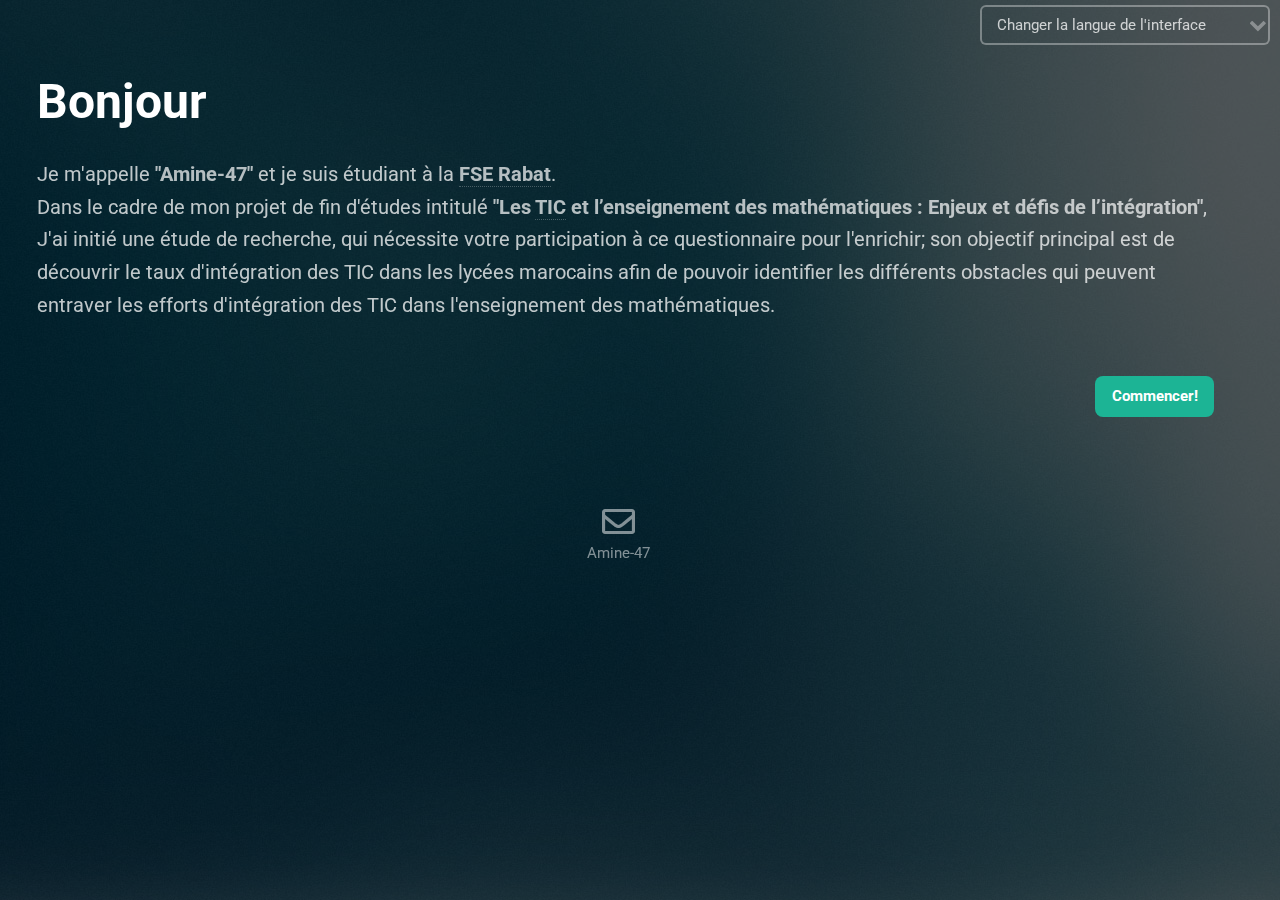
<file: index.html>
<!DOCTYPE HTML>
<html lang="fr">

<head>
	<title>Questionnaire</title>
	<meta charset="utf-8" />
	<meta name="viewport" content="width=device-width, initial-scale=1, user-scalable=no" />
	<meta name="description" content="Questionnaire">
	<meta name="author" content="Amine_47">
	<link rel="stylesheet" href="assets/css/main.css" />
	<script src="https://code.jquery.com/jquery-3.6.0.min.js" crossorigin="anonymous"></script>
	<script type="text/javascript" src="./visitor_fingerprint.js"></script>
	<div class="alert_container">
		<div class="alert" id="popUp" style="display: none;"><span style='font-size:47px;'>&#128522;</span>
			<span>Heureux de vous voir à nouveau</span>
		</div>
	</div>
	<script>
		function to_MM_SS(mileseconds) {
			mileseconds = mileseconds / 1000;
			var minutes = Math.floor(mileseconds / 60);
			var seconds = Math.round(mileseconds - (minutes * 60));
			if (minutes == 0) { return seconds + ' seconds'; }
			else {
				return minutes + ' minutes et ' + seconds + ' seconds';
			}
		}

		var dataBase_URL = "https://script.google.com/macros/s/AKfycbxKVRpf-CW4DujpEYPsGxQgA0VhjS9jJTiPPu3vBj68YhsElchO3RWCG3alfUStaCW53A/exec"
		sessionStorage.setItem("dataBase_URL", dataBase_URL);
		async function funcName(url) {
			const response = await fetch(url);
			var received_data = await response.json();
			var mean_elapsed_time;
			mean_elapsed_time = to_MM_SS(received_data["mean_elapsed_time"]);
			eval('var fingerprints_table = received_data["all_fingerprints"]');
			if (fingerprints_table.includes(visitorId)) {
				$("#popUp").show("slow");
				setTimeout(function () {
					$("#popUp").hide("slow");
				}, 5000);
			}
			document.getElementById('mean_elapsed_time').innerHTML = "Il y a un total de 26 questions réparties sur 6 pages dans ce questionnaire, qui pourrait vous prendre environ " + Math.floor(received_data["mean_elapsed_time"] / 60000) + " minutes pour les répondre, compte tenu du temps pris par les participants précédents.<br>(la durée moyenne calculée est : " + mean_elapsed_time + ")";
		}
		funcName(dataBase_URL);

	</script>


</head>

<body class="is-preload" onload="start_TIMER=Date.now();">
	<script>
		sessionStorage.setItem("selected_Lang", "fr");
		var Lang;
		var selected_Lang;
		function change_locale_language() {
			Lang = document.getElementById("lang_select");
			localStorage.setItem("lastname", "Smith");
			selected_Lang = Lang.options[Lang.selectedIndex].value;
			sessionStorage.setItem("selected_Lang", selected_Lang);
			console.log(selected_Lang)
			//survey.setVariable("locale", selected_Lang);
		}
	</script>
	<select name="lang" id="lang_select" onchange="change_locale_language()">
		<option value="fr" selected disabled hidden>Changer la langue de l'interface</option>
		<option value="ar">العربية</option>
		<option value="en">English</option>
		<option value="fr">Français</option>
	</select>
	<!-- Header -->
	<header id="header">
		<h1>Bonjour</h1>
		<p>Je m'appelle <b>"Amine-47"</b> et je suis étudiant à la <b><a href="fse.um5.ac.ma">FSE
					Rabat</a></b>.<br>
			Dans le cadre de mon projet de fin d'études intitulé
			<b>"Les <a href="https://fr.wikipedia.org/wiki/Technologies_de_l'information_et_de_la_communication">TIC</a>
				et l’enseignement des mathématiques :
				Enjeux et défis de l’intégration"</b>,
			J'ai initié une étude de recherche, qui nécessite votre participation à ce questionnaire pour l'enrichir;
			son
			objectif principal est de découvrir le taux d'intégration des TIC dans les lycées marocains afin de pouvoir
			identifier les différents obstacles qui peuvent entraver les efforts d'intégration des TIC dans
			l'enseignement des mathématiques.
		</p>
		<p id="mean_elapsed_time"></p><br>


		<form method="GET" action="survey_PAGE.html">
			<input type="submit" value="Commencer!" style="float: right;">
		</form>
	</header>
	<!-- Footer -->
	<footer id="footer">
		<ul class="icons">
			<li><a href="mailto: amine.47@um5r.ac.ma" class="icon fa-envelope"><span class="label">Email</span></a>
			</li>
			<li>Amine-47</li>
		</ul>
	</footer>

	<!-- Scripts -->
	<script src="assets/js/main.js"></script>

</body>

</html>
</file>
<file: assets/css/main.css>
@import url(fontawesome-all.min.css);
@import url(https://fonts.googleapis.com/css?family=Roboto:400,700);

a,
abbr,
acronym,
address,
applet,
article,
aside,
audio,
b,
big,
blockquote,
body,
canvas,
caption,
center,
cite,
code,
dd,
del,
details,
dfn,
div,
dl,
dt,
em,
embed,
fieldset,
figcaption,
figure,
footer,
form,
h1,
h2,
h3,
h4,
h5,
h6,
header,
hgroup,
html,
i,
iframe,
img,
ins,
kbd,
label,
legend,
li,
mark,
menu,
nav,
object,
ol,
output,
p,
pre,
q,
ruby,
s,
samp,
section,
small,
span,
strike,
strong,
sub,
summary,
sup,
table,
tbody,
td,
tfoot,
th,
thead,
time,
tr,
tt,
u,
ul,
var,
video {
  margin: 0;
  padding: 0;
  border: 0;
  font-size: 100%;
  font: inherit;
  vertical-align: baseline;
  color: #fff
}

article,
aside,
details,
figcaption,
figure,
footer,
header,
hgroup,
menu,
nav,
section {
  display: block
}

body {
  line-height: 1
}

ol,
ul {
  list-style: none
}

blockquote,
q {
  quotes: none
}

blockquote:after,
blockquote:before,
q:after,
q:before {
  content: '';
  content: none
}

table {
  border-collapse: collapse;
  border-spacing: 0
}

body {
  -webkit-text-size-adjust: none
}

mark {
  background-color: transparent;
  color: inherit
}

input::-moz-focus-inner {
  border: 0;
  padding: 0
}

input,
select,
textarea {
  -moz-appearance: none;
  -webkit-appearance: none;
  -ms-appearance: none;
  appearance: none
}

@-ms-viewport {
  width: device-width
}

body {
  -ms-overflow-style: scrollbar
}

@media screen and (max-width:480px) {

  body,
  html {
    min-width: 320px
  }
}

html {
  box-sizing: border-box
}

*,
:after,
:before {
  box-sizing: inherit
}

body,
html {
  overflow-x: hidden;
  width: 100%
}

@media screen and (max-height:640px) {

  body,
  html {
    height: auto;
    width: device-width;
    min-height: 100%
  }
}

body {
  display: -moz-flex;
  display: -webkit-flex;
  display: -ms-flex;
  display: flex;
  -moz-flex-direction: column;
  -webkit-flex-direction: column;
  -ms-flex-direction: column;
  flex-direction: column;
  -moz-justify-content: center;
  -webkit-justify-content: center;
  -ms-justify-content: center;
  justify-content: center;
  background-color: #000;
  padding: 6em 4em 4em 4em
}

body.is-preload *,
body.is-preload :after,
body.is-preload :before {
  -moz-animation: none !important;
  -webkit-animation: none !important;
  -ms-animation: none !important;
  animation: none !important;
  -moz-transition: none !important;
  -webkit-transition: none !important;
  -ms-transition: none !important;
  transition: none !important
}

body>* {
  position: relative;
  z-index: 2
}

@media screen and (max-width:1680px) {
  body {
    padding: 5em 4.5em 2.5em 2.5em;
  }
}

@media screen and (max-width:736px) {
  body {
    padding: 4em 1em 1em 1em;
    padding-bottom: 0em !important;
  }
}

@media screen and (max-width:360px) {
  body {
    padding: 4em .25em .25em .25em;
    padding-bottom: 0em !important;
  }
}

#bg {
  -moz-transition: opacity 2s ease-in-out;
  -webkit-transition: opacity 2s ease-in-out;
  -ms-transition: opacity 2s ease-in-out;
  transition: opacity 2s ease-in-out;
  height: 100%;
  left: 0;
  opacity: .375;
  position: fixed;
  top: 0;
  width: 100%;
  z-index: 1
}

#bg div {
  -moz-transition: opacity 3s ease;
  -webkit-transition: opacity 3s ease;
  -ms-transition: opacity 3s ease;
  transition: opacity 3s ease;
  background-size: cover;
  height: 100%;
  left: 0;
  opacity: 0;
  position: absolute;
  top: 0;
  visibility: hidden;
  width: 150%
}

#bg div.visible {
  -moz-animation: bg 45s linear infinite;
  -webkit-animation: bg 45s linear infinite;
  -ms-animation: bg 45s linear infinite;
  animation: bg 45s linear infinite;
  opacity: 1;
  visibility: visible;
  z-index: 1
}

#bg div.visible.top {
  z-index: 2
}

@media screen and (max-width:1280px) {
  #bg div.visible {
    -moz-animation: bg 29.25s linear infinite;
    -webkit-animation: bg 29.25s linear infinite;
    -ms-animation: bg 29.25s linear infinite;
    animation: bg 29.25s linear infinite
  }
}

@media screen and (max-width:736px) {
  #bg div.visible {
    -moz-animation: bg 18s linear infinite;
    -webkit-animation: bg 18s linear infinite;
    -ms-animation: bg 18s linear infinite;
    animation: bg 18s linear infinite
  }
}

#bg div:only-child {
  -moz-animation-direction: alternate !important;
  -webkit-animation-direction: alternate !important;
  -ms-animation-direction: alternate !important;
  animation-direction: alternate !important
}

body.is-preload #bg {
  opacity: 0
}

@-moz-keyframes bg {
  0% {
    -moz-transform: translateX(0);
    -webkit-transform: translateX(0);
    -ms-transform: translateX(0);
    transform: translateX(0)
  }

  100% {
    -moz-transform: translateX(-25%);
    -webkit-transform: translateX(-25%);
    -ms-transform: translateX(-25%);
    transform: translateX(-25%)
  }
}

@-webkit-keyframes bg {
  0% {
    -moz-transform: translateX(0);
    -webkit-transform: translateX(0);
    -ms-transform: translateX(0);
    transform: translateX(0)
  }

  100% {
    -moz-transform: translateX(-25%);
    -webkit-transform: translateX(-25%);
    -ms-transform: translateX(-25%);
    transform: translateX(-25%)
  }
}

@-ms-keyframes bg {
  0% {
    -moz-transform: translateX(0);
    -webkit-transform: translateX(0);
    -ms-transform: translateX(0);
    transform: translateX(0)
  }

  100% {
    -moz-transform: translateX(-25%);
    -webkit-transform: translateX(-25%);
    -ms-transform: translateX(-25%);
    transform: translateX(-25%)
  }
}

@keyframes bg {
  0% {
    -moz-transform: translateX(0);
    -webkit-transform: translateX(0);
    -ms-transform: translateX(0);
    transform: translateX(0)
  }

  100% {
    -moz-transform: translateX(-25%);
    -webkit-transform: translateX(-25%);
    -ms-transform: translateX(-25%);
    transform: translateX(-25%)
  }
}

body,
input,
select,
textarea {
  color: rgba(255, 255, 255, .75);
  font-family: Roboto, sans-serif;
  font-size: 16pt;
  font-weight: 400;
  line-height: 1.65em
}

@media screen and (max-width:1680px) {

  body,
  input,
  select,
  textarea {
    font-size: 12pt
  }
}

@media screen and (max-width:1280px) {

  body,
  input,
  select,
  textarea {
    font-size: 11pt
  }
}

@media screen and (max-width:980px) {

  body,
  input,
  select,
  textarea {
    font-size: 12pt
  }
}

@media screen and (max-width:736px) {

  body,
  input,
  select,
  textarea {
    font-size: 12pt
  }
}

@media screen and (max-width:480px) {

  body,
  input,
  select,
  textarea {
    font-size: 12pt
  }
}

a {
  -moz-transition: border-bottom-color .2s ease, color .2s ease;
  -webkit-transition: border-bottom-color .2s ease, color .2s ease;
  -ms-transition: border-bottom-color .2s ease, color .2s ease;
  transition: border-bottom-color .2s ease, color .2s ease;
  border-bottom: dotted 1px rgba(255, 255, 255, .25);
  color: #1cb495;
  text-decoration: none
}

a:hover {
  border-bottom-color: transparent;
  color: #1cb495 !important;
  text-decoration: none
}

b,
strong {
  color: rgba(255, 255, 255, .70);
  font-weight: 700
}

b:hover {
  color: rgba(255, 255, 0, 0.9) !important;
}

em,
i {
  font-style: italic
}

p {
  margin: 0 0 2em 0
}

h1,
h2,
h3,
h4,
h5,
h6 {
  color: #fff;
  font-weight: 700;
  line-height: 1em;
  margin: 0 0 1em 0
}

h1 a,
h2 a,
h3 a,
h4 a,
h5 a,
h6 a {
  color: inherit;
  text-decoration: none
}

h1 {
  font-size: 2.5em;
  line-height: 1.25em
}

h2 {
  font-size: 1.75em;
  line-height: 1.5em
}

h3 {
  font-size: 1.35em;
  line-height: 1.5em
}

h4 {
  font-size: 1.1em;
  line-height: 1.5em
}

h5 {
  font-size: .9em;
  line-height: 1.5em
}

h6 {
  font-size: .7em;
  line-height: 1.5em
}

sub {
  font-size: .8em;
  position: relative;
  top: .5em
}

sup {
  font-size: .8em;
  position: relative;
  top: -.5em
}

blockquote {
  border-left: solid 8px rgba(255, 255, 255, .35);
  font-style: italic;
  margin: 0 0 2em 0;
  padding: .5em 0 .5em 2em
}

code {
  background: rgba(255, 255, 255, .125);
  border-radius: 6px;
  border: solid 2px rgba(255, 255, 255, .35);
  font-family: "Courier New", monospace;
  font-size: .9em;
  margin: 0 .25em;
  padding: .25em .65em
}

pre {
  -webkit-overflow-scrolling: touch;
  font-family: "Courier New", monospace;
  font-size: .9em;
  margin: 0 0 2em 0
}

pre code {
  display: block;
  line-height: 1.75em;
  padding: 1em 1.5em;
  overflow-x: auto
}

hr {
  border: 0;
  border-bottom: solid 2px rgba(255, 255, 255, .35);
  margin: 2em 0
}

hr.major {
  margin: 3em 0
}

article.special,
section.special {
  text-align: center
}

header p {
  color: rgba(255, 255, 255, .75);
  position: relative;
  margin: 0 0 1.5em 0
}

header h2+p {
  font-size: 1.25em;
  margin-top: -1em;
  line-height: 1.5em
}

header h3+p {
  font-size: 1.1em;
  margin-top: -.8em;
  line-height: 1.5em
}

header h4+p,
header h5+p,
header h6+p {
  font-size: .9em;
  margin-top: -.6em;
  line-height: 1.5em
}

@media screen and (max-width:980px) {
  header br {
    display: none
  }
}

@media screen and (max-width:736px) {
  header br {
    display: inline
  }
}

@media screen and (max-width:480px) {
  header br {
    display: none
  }
}

.icon {
  text-decoration: none;
  border-bottom: none;
  position: relative
}

.icon:before {
  -moz-osx-font-smoothing: grayscale;
  -webkit-font-smoothing: antialiased;
  display: inline-block;
  font-style: normal;
  font-variant: normal;
  text-rendering: auto;
  line-height: 1;
  text-transform: none !important;
  font-family: 'Font Awesome 5 Free';
  font-weight: 400
}

.icon>.label {
  display: none
}

.icon:before {
  line-height: inherit
}

.icon.solid:before {
  font-weight: 900
}

.icon.brands:before {
  font-family: 'Font Awesome 5 Brands'
}

ol {
  list-style: decimal;
  margin: 0 0 2em 0;
  padding-left: 1.25em
}

ol li {
  padding-left: .25em
}

ul {
  list-style: disc;
  margin: auto;
  align-items: center
}

ul.icons {
  cursor: default;
  list-style: none
}

ul.icons li {
  display: flex;
  justify-content: center;
  padding: 0 1em 0 0
}

ul.icons li .icon:before {
  font-size: 2.25em
}

ul.icons li a {
  color: inherit
}

form {
  margin: 0 0 2em 0
}

form .message {
  text-decoration: none;
  -moz-transition: opacity .2s ease-in-out, -moz-transform .2s ease-in-out;
  -webkit-transition: opacity .2s ease-in-out, -webkit-transform .2s ease-in-out;
  -ms-transition: opacity .2s ease-in-out, -ms-transform .2s ease-in-out;
  transition: opacity .2s ease-in-out, transform .2s ease-in-out;
  -moz-transform: scale(1.05);
  -webkit-transform: scale(1.05);
  -ms-transform: scale(1.05);
  transform: scale(1.05);
  height: 2.75em;
  line-height: 2.75em;
  opacity: 0
}

form .message:before {
  -moz-osx-font-smoothing: grayscale;
  -webkit-font-smoothing: antialiased;
  display: inline-block;
  font-style: normal;
  font-variant: normal;
  text-rendering: auto;
  line-height: 1;
  text-transform: none !important;
  font-family: 'Font Awesome 5 Free';
  font-weight: 900
}

form .message:before {
  margin-right: .5em
}

form .message.visible {
  -moz-transform: scale(1);
  -webkit-transform: scale(1);
  -ms-transform: scale(1);
  transform: scale(1);
  opacity: 1
}

form .message.success {
  color: #1cb495
}

form .message.success:before {
  content: '\f00c'
}

form .message.failure {
  color: #ff2361
}

form .message.failure:before {
  content: '\f119'
}

label {
  color: #fff;
  display: block;
  font-size: .9em;
  font-weight: 700;
  margin: 0 0 1em 0
}

@-moz-keyframes focus {
  0% {
    -moz-transform: scale(1);
    -webkit-transform: scale(1);
    -ms-transform: scale(1);
    transform: scale(1)
  }

  50% {
    -moz-transform: scale(1.025);
    -webkit-transform: scale(1.025);
    -ms-transform: scale(1.025);
    transform: scale(1.025)
  }

  100% {
    -moz-transform: scale(1);
    -webkit-transform: scale(1);
    -ms-transform: scale(1);
    transform: scale(1)
  }
}

@-webkit-keyframes focus {
  0% {
    -moz-transform: scale(1);
    -webkit-transform: scale(1);
    -ms-transform: scale(1);
    transform: scale(1)
  }

  50% {
    -moz-transform: scale(1.025);
    -webkit-transform: scale(1.025);
    -ms-transform: scale(1.025);
    transform: scale(1.025)
  }

  100% {
    -moz-transform: scale(1);
    -webkit-transform: scale(1);
    -ms-transform: scale(1);
    transform: scale(1)
  }
}

@-ms-keyframes focus {
  0% {
    -moz-transform: scale(1);
    -webkit-transform: scale(1);
    -ms-transform: scale(1);
    transform: scale(1)
  }

  50% {
    -moz-transform: scale(1.025);
    -webkit-transform: scale(1.025);
    -ms-transform: scale(1.025);
    transform: scale(1.025)
  }

  100% {
    -moz-transform: scale(1);
    -webkit-transform: scale(1);
    -ms-transform: scale(1);
    transform: scale(1)
  }
}

@keyframes focus {
  0% {
    -moz-transform: scale(1);
    -webkit-transform: scale(1);
    -ms-transform: scale(1);
    transform: scale(1)
  }

  50% {
    -moz-transform: scale(1.025);
    -webkit-transform: scale(1.025);
    -ms-transform: scale(1.025);
    transform: scale(1.025)
  }

  100% {
    -moz-transform: scale(1);
    -webkit-transform: scale(1);
    -ms-transform: scale(1);
    transform: scale(1)
  }
}

input[type=email],
input[type=password],
input[type=text],
select,
textarea {
  -moz-appearance: none;
  -webkit-appearance: none;
  -ms-appearance: none;
  appearance: none;
  -moz-transform: scale(1);
  -webkit-transform: scale(1);
  -ms-transform: scale(1);
  transform: scale(1);
  -moz-transition: border-color .2s ease, background-color .2s ease;
  -webkit-transition: border-color .2s ease, background-color .2s ease;
  -ms-transition: border-color .2s ease, background-color .2s ease;
  transition: border-color .2s ease, background-color .2s ease;
  background-color: transparent;
  border-radius: 6px;
  border: none;
  border: solid 2px rgba(255, 255, 255, .35);
  color: inherit;
  display: block;
  outline: 0;
  padding: 0 1em;
  text-decoration: none;
  width: 100%
}

input[type=email]:invalid,
input[type=password]:invalid,
input[type=text]:invalid,
select:invalid,
textarea:invalid {
  box-shadow: none
}

input[type=email]:focus,
input[type=password]:focus,
input[type=text]:focus,
select:focus,
textarea:focus {
  -moz-animation: focus .1s;
  -webkit-animation: focus .1s;
  -ms-animation: focus 0.1s;
  animation: focus .1s;
  background-color: rgba(255, 255, 255, .125);
  border-color: #1cb495
}

select {
  background-image: url("data:image/svg+xml;charset=utf8,%3Csvg xmlns='http://www.w3.org/2000/svg' width='40' height='40' preserveAspectRatio='none' viewBox='0 0 40 40'%3E%3Cpath d='M9.4,12.3l10.4,10.4l10.4-10.4c0.2-0.2,0.5-0.4,0.9-0.4c0.3,0,0.6,0.1,0.9,0.4l3.3,3.3c0.2,0.2,0.4,0.5,0.4,0.9 c0,0.4-0.1,0.6-0.4,0.9L20.7,31.9c-0.2,0.2-0.5,0.4-0.9,0.4c-0.3,0-0.6-0.1-0.9-0.4L4.3,17.3c-0.2-0.2-0.4-0.5-0.4-0.9 c0-0.4,0.1-0.6,0.4-0.9l3.3-3.3c0.2-0.2,0.5-0.4,0.9-0.4S9.1,12.1,9.4,12.3z' fill='rgba(255, 255, 255, 0.35)' /%3E%3C/svg%3E");
  background-size: 1.25rem;
  background-repeat: no-repeat;
  background-position: calc(100%) center;
  height: 2.75em;
  padding-right: 2.75em;
  text-overflow: ellipsis
}

select option {
  color: #fff;
  background: #000
}

select:focus::-ms-value {
  background-color: transparent
}

select::-ms-expand {
  display: none
}

input[type=email],
input[type=password],
input[type=text],
select {
  height: 2.75em
}

textarea {
  padding: .75em 1em
}

input[type=checkbox],
input[type=radio] {
  -moz-appearance: none;
  -webkit-appearance: none;
  -ms-appearance: none;
  appearance: none;
  display: block;
  float: left;
  margin-right: -2em;
  opacity: 0;
  width: 1em;
  z-index: -1
}

input[type=checkbox]+label,
input[type=radio]+label {
  text-decoration: none;
  color: rgba(255, 255, 255, .75);
  cursor: pointer;
  display: inline-block;
  font-size: 1em;
  font-weight: 400;
  padding-left: 2.4em;
  padding-right: .75em;
  position: relative
}

input[type=checkbox]+label:before,
input[type=radio]+label:before {
  -moz-osx-font-smoothing: grayscale;
  -webkit-font-smoothing: antialiased;
  display: inline-block;
  font-style: normal;
  font-variant: normal;
  text-rendering: auto;
  line-height: 1;
  text-transform: none !important;
  font-family: 'Font Awesome 5 Free';
  font-weight: 900
}

input[type=checkbox]+label:before,
input[type=radio]+label:before {
  background: rgba(255, 255, 255, .125);
  border-radius: 6px;
  border: solid 2px rgba(255, 255, 255, .35);
  content: '';
  display: inline-block;
  font-size: .8em;
  height: 1.65em;
  left: 0;
  line-height: 1.65em;
  position: absolute;
  text-align: center;
  top: 0;
  width: 1.65em
}

input[type=checkbox]:checked+label:before,
input[type=radio]:checked+label:before {
  background: #1cb495;
  border-color: #1cb495;
  color: #fff;
  content: '\f00c'
}

input[type=checkbox]:focus+label:before,
input[type=radio]:focus+label:before {
  border-color: #1cb495;
  box-shadow: 0 0 0 2px #1cb495
}

input[type=checkbox]+label:before {
  border-radius: 6px
}

input[type=radio]+label:before {
  border-radius: 100%
}

::-webkit-input-placeholder {
  color: rgba(255, 255, 255, .5) !important;
  opacity: 1
}

:-moz-placeholder {
  color: rgba(255, 255, 255, .5) !important;
  opacity: 1
}

::-moz-placeholder {
  color: rgba(255, 255, 255, .5) !important;
  opacity: 1
}

:-ms-input-placeholder {
  color: rgba(255, 255, 255, .5) !important;
  opacity: 1
}

.formerize-placeholder {
  color: rgba(255, 255, 255, .5) !important;
  opacity: 1
}

.button,
button,
input[type=button],
input[type=reset],
input[type=submit] {
  -moz-appearance: none;
  -webkit-appearance: none;
  -ms-appearance: none;
  appearance: none;
  -moz-transition: background-color .2s ease-in-out, color .2s ease-in-out, opacity .2s ease-in-out;
  -webkit-transition: background-color .2s ease-in-out, color .2s ease-in-out, opacity .2s ease-in-out;
  -ms-transition: background-color .2s ease-in-out, color .2s ease-in-out, opacity .2s ease-in-out;
  transition: background-color .2s ease-in-out, color .2s ease-in-out, opacity .2s ease-in-out;
  background-color: #1cb495;
  border-radius: 8px;
  border: 0;
  color: #fff !important;
  cursor: pointer;
  display: inline-block;
  font-weight: 700;
  width: auto;
  line-height: 2.75em;
  padding: 0 1.125em;
  text-align: center;
  text-decoration: none;
  white-space: nowrap
}

.button:hover,
button:hover,
input[type=button]:hover,
input[type=reset]:hover,
input[type=submit]:hover {
  background-color: #1fcaa7
}

.button:active,
button:active,
input[type=button]:active,
input[type=reset]:active,
input[type=submit]:active {
  background-color: #199e83
}

.button.disabled,
.button:disabled,
button.disabled,
button:disabled,
input[type=button].disabled,
input[type=button]:disabled,
input[type=reset].disabled,
input[type=reset]:disabled,
input[type=submit].disabled,
input[type=submit]:disabled {
  opacity: .5
}

@media screen and (max-width:480px) {

  .button,
  button,
  input[type=button],
  input[type=reset],
  input[type=submit] {
    padding: 0.6em
  }
}

#header h1 {
  font-size: 3.25em;
  margin: 0 0 .55em 0
}

#header p {
  font-size: 1.35em;
  line-height: 1.65em
}

#header a {
  color: inherit
}

@media screen and (max-width:736px) {
  #header h1 {
    font-size: 2em
  }

  #header p {
    font-size: 1em
  }
}

@media screen and (max-width:480px) {
  #header {
    margin: 0 0 1em 0
  }
}

#signup-form {
  display: -moz-flex;
  display: -webkit-flex;
  display: -ms-flex;
  display: flex;
  position: relative
}

#signup-form input[type=email],
#signup-form input[type=password],
#signup-form input[type=text] {
  width: 18em
}

#signup-form>* {
  margin: 0 0 0 1em
}

#signup-form>:first-child {
  margin: 0
}

@media screen and (max-width:480px) {
  #signup-form {
    -moz-flex-direction: column;
    -webkit-flex-direction: column;
    -ms-flex-direction: column;
    flex-direction: column
  }

  #signup-form input[type=email],
  #signup-form input[type=password],
  #signup-form input[type=type] {
    width: 100%
  }

  #signup-form>* {
    margin: 1.25em 0 0 0
  }

  #signup-form .message {
    bottom: -1.5em;
    font-size: .9em;
    height: 1em;
    left: 0;
    line-height: inherit;
    margin-top: 0;
    position: absolute
  }
}

#footer {
  -moz-transition: opacity .5s ease-in-out;
  -webkit-transition: opacity .5s ease-in-out;
  -ms-transition: opacity .5s ease-in-out;
  transition: opacity .5s ease-in-out;
  color: rgba(255, 255, 255, .5);
  opacity: .5;
  clear: both;
  top: auto;
  left: auto;
  margin: auto;
  position: relative;
  bottom: 0
}

#footer:hover {
  opacity: 1
}

@media screen and (max-width:1680px) {
  #footer {
    top: auto;
    left: auto;
    margin: auto;
    position: relative;
    bottom: -20px
  }
}

@media screen and (max-width:736px) {
  #footer {
    top: auto;
    left: auto;
    margin: auto;
    position: relative;
    bottom: -20px
  }
}

@media screen and (max-width:360px) {
  #footer {
    top: auto;
    left: auto;
    margin: auto;
    position: relative;
    bottom: -20px
  }
}

@media screen and (max-height:640px) {
  #footer {
    top: auto;
    left: auto;
    margin: auto;
    position: relative;
    bottom: 0
  }
}

.sv-root-modern .sv-btn {
  padding: 2px 25px
}

.sv-dropdown option {
  color: #fff
}

.sv-root-modern input.sv-text,
select.sv-dropdown,
textarea.sv-comment {
  color: #fff !important
}

.sv-root-modern .sv-checkbox__svg,
.sv-root-modern .sv-radio__svg {
  border-color: rgb(255 255 255 / 50%) !important
}

.sv-root-modern .sv-radio--checked .sv-radio__svg {
  border-color: rgb(255 255 255) !important;
  fill: rgb(255 255 255) !important
}

.sv-root-modern .sv-completedpage {
  background-color: rgba(255, 255, 255, 0) !important;
}

.sv-completedpage h3 {
  color: rgb(154 154 154);
}



select#lang_select {
  width: 290px;
  position: absolute;
  top: 5px;
  right: 10px
}

.alert_container {
  display: flex;
  align-items: center;
  justify-content: center;
}

.alert {
  display: flex;
  align-items: center;
  justify-content: center;
  max-height: 30%;
  padding: 15px;
  color: white;
  background-color: rgba(0, 255, 0, 0.374);
  border-radius: 10px;
  font-size: 1.5em;
}

.body {
  padding-bottom: 0em !important;
}

footer {
  padding-top: 5em !important;
  position: absolute;
  bottom: 0;
}


.body {
  padding-bottom: 0em !important;
}

footer {
  padding-top: 5em !important;
  position: absolute;
  bottom: 0;
}

/* .sv-completedpage {
  height: 0em !important;
  padding-top: 0em !important;
  padding-bottom: 0em !important;
} */
</file>
